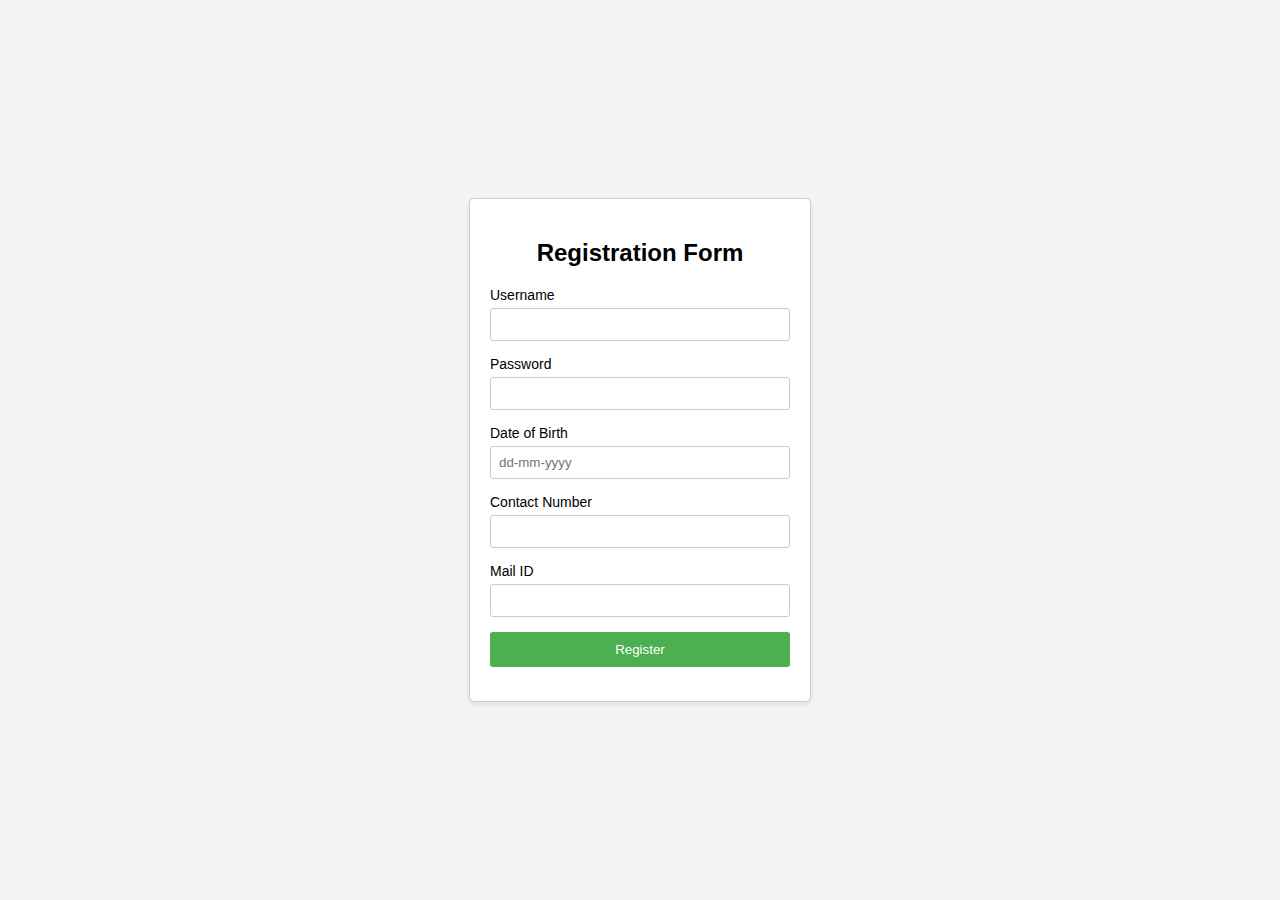
<file: fsd_lab/jsregval/index.html>
<!DOCTYPE html>
<html lang="en">
<head>
    <meta charset="UTF-8">
    <meta name="viewport" content="width=device-width, initial-scale=1.0">
    <title>Registration Page</title>
    <link rel="stylesheet" href="style.css">
</head>
<body>
    <div class="form-container">
        <h2>Registration Form</h2>
        <form id="registrationForm">
            <label for="username">Username</label>
            <input type="text" id="username" name="username" required>
            
            <label for="password">Password</label>
            <input type="password" id="password" name="password" required>
            
            <label for="dob">Date of Birth</label>
            <input type="text" id="dob" name="dob" placeholder="dd-mm-yyyy" required>
            
            <label for="contact">Contact Number</label>
            <input type="text" id="contact" name="contact" required>
            
            <label for="email">Mail ID</label>
            <input type="email" id="email" name="email" required>
            
            <button type="submit">Register</button>
        </form>
        <p id="errorMessage"></p>
    </div>
    <script src="script.js"></script>
</body>
</html>
</file>
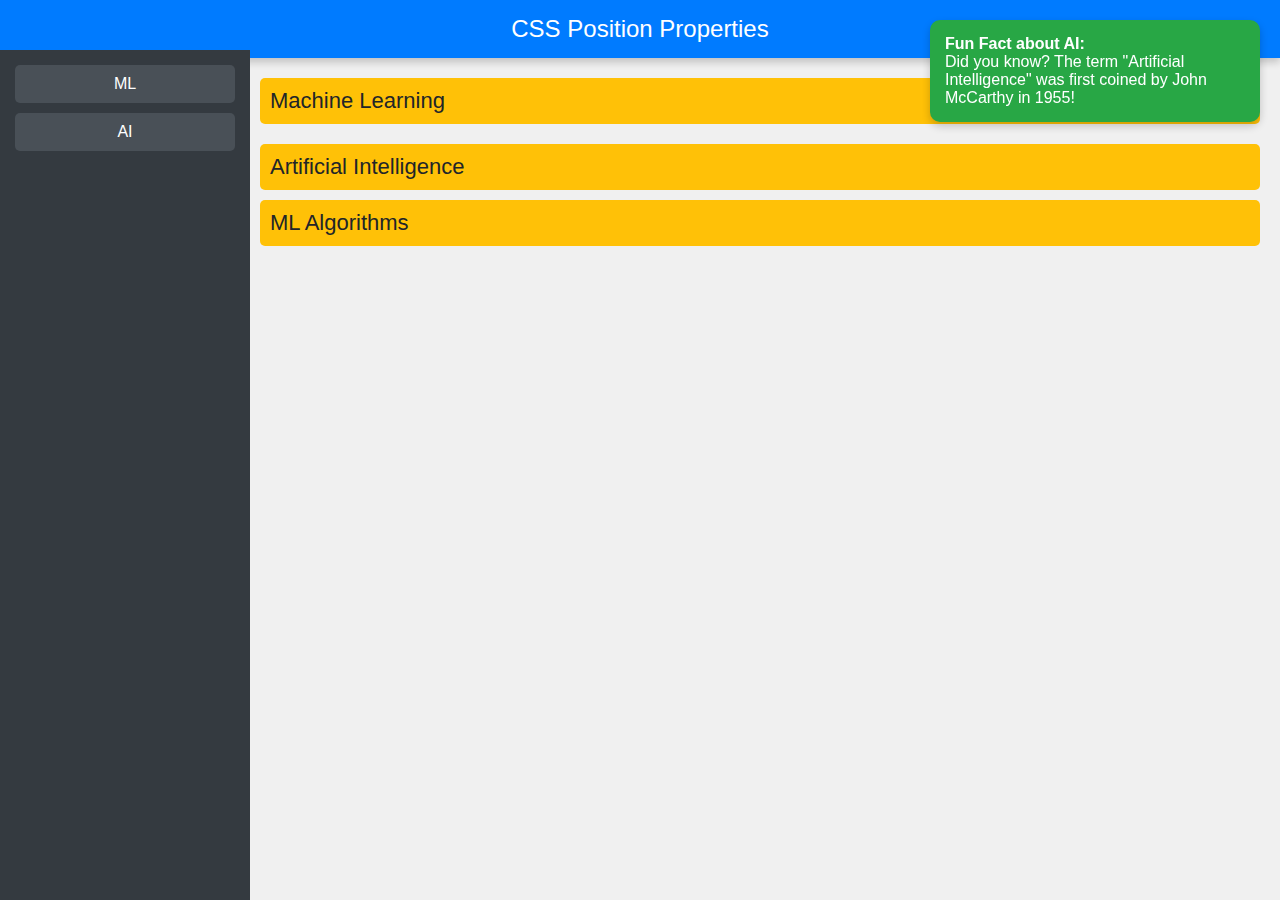
<file: w31.html>
<!DOCTYPE html>
<html lang="en">
<head>
    <meta charset="UTF-8">
    <meta name="viewport" content="width=device-width, initial-scale=1.0">
    <title>CSS Position Properties</title>
    <style>
        body {
            margin: 0;
            font-family: Arial, sans-serif;
            background-color: #f0f0f0;
        }

        /* Top frame */
        .top-frame {
            background-color: #007BFF;
            color: white;
            text-align: center;
            padding: 15px;
            font-size: 24px;
            box-shadow: 0px 4px 8px rgba(0, 0, 0, 0.2);
        }

        /* Left frame */
        .left-frame {
            width: 220px;
            height: calc(100vh - 50px);
            background-color: #343A40;
            padding: 15px;
            position: fixed;
            top: 50px;
            left: 0;
            color: #ffffff;
        }

        .left-frame a {
            display: block;
            margin-bottom: 10px;
            color: #ffffff;
            text-decoration: none;
            padding: 10px;
            background-color: #495057;
            text-align: center;
            border-radius: 5px;
        }

        .left-frame a:hover {
            background-color: #6C757D;
        }

        /* Main content */
        .main-content {
            margin-left: 240px;
            padding: 20px;
        }

        .content-section {
            margin-bottom: 20px;
            position: relative;
        }

        .content-heading {
            font-size: 22px;
            cursor: pointer;
            margin-bottom: 10px;
            background-color: #FFC107;
            padding: 10px;
            border-radius: 5px;
            color: #212529;
        }

        .hidden-content {
            display: none;
            padding: 15px;
            background-color: #ffffff;
            border: 1px solid #DEE2E6;
            border-radius: 5px;
        }

        .content-heading-relative {
            position: relative;
        }

        .content-heading-absolute {
            position: absolute;
            top: 670px;
            left: 20px;
        }

        .content-heading-static {
            position: static; 
        }

        .content-heading-sticky {
            position: sticky;
            top: 0;
            background-color: #FFC107;
            z-index: 1;
        }

        .ai-fun-fact {
            position: fixed;
            top: 20px; /* Adjust as needed */
            right: 20px;  /* Adjust as needed */
            width: 300px; /* Adjust width as needed */
            background-color: #28A745;
            padding: 15px;
            border-radius: 10px;
            color: white;
            box-shadow: 0px 4px 8px rgba(0, 0, 0, 0.2);
            z-index: 2; 
        }
    </style>
</head>
<body>

    <div class="top-frame">
        CSS Position Properties
    </div>

    <div class="left-frame">
        <a href="#" onclick="showContent('combined')">ML</a>
        <a href="#" onclick="showContent('combined1')">AI</a>
    </div>

    <div class="main-content">
        <div id="combined" class="content-section">
            <div class="content-heading content-heading-relative" onclick="toggleContent('ml-dl-content')">Machine Learning</div>
            <div id="ml-dl-content" class="hidden-content">
                <div class="content-heading content-heading-relative" onclick="toggleContent('ml-content')">Machine Learning</div>
                <div id="ml-content" class="hidden-content">
                    <p>Machine learning (ML) is a subset of artificial intelligence (AI) that allows systems to learn and improve without being explicitly programmed. ML algorithms use data and patterns to make predictions when new data is inputted into the system. ML is an application of AI that allows machines to autonomously extract knowledge from data and learn from it.</p>
                    <center><img src="ml.jpeg" height="650"></center>
                </div>
		
                <div class="content-heading content-heading-absolute" onclick="toggleContent('dl-content')">
                    <p>Machine learning algorithms were inspired by the way humans learn.<br> One of the early pioneers of machine learning, Arthur Samuel, coined the term "machine learning" in 1959. He was particularly inspired by the game of checkers. Samuel designed an algorithm that allowed a computer to play checkers and improve its performance over time. His system learned from each game it played, gradually refining its strategy based on past experiences. This concept of learning from data and experience is fundamental to modern machine learning!</p>
                </div>
              
            </div>
        </div>

        <div id="combined1" class="content-section">
            <div class="content-heading content-heading-static" onclick="toggleContent('ai-content')">Artificial Intelligence</div>
            <div id="ai-content" class="hidden-content">
                <p>Artificial intelligence (AI), in its broadest sense, is intelligence exhibited by machines, particularly computer systems. It is a field of research in computer science that develops and studies methods and software that enable machines to perceive their environment and use learning and intelligence to take actions that maximize their chances of achieving defined goals.</p>
                <p>Subsets of AI:<br>Computer vision is a field of computer science that focuses on enabling computers to identify and understand objects and people in images and videos. Like other types of AI, computer vision seeks to perform and automate tasks that replicate human capabilities.</p>
            </div>

            <div class="content-heading content-heading-sticky" onclick="toggleContent('ml-algorithms-content')">ML Algorithms</div>
            <div id="ml-algorithms-content" class="hidden-content">
                <center><img src="mlalgo.jpg" height="650"></center>
                <ul>
                    <li><strong>Linear Regression</strong>: A statistical method used to model and analyze the relationship between a dependent variable and one or more independent variables. It assumes a linear relationship between the variables.</li>
                    <li><strong>Logistic Regression</strong>: Used for binary classification problems. It estimates the probability of a binary outcome based on one or more predictor variables using the logistic function.</li>
                    <li><strong>Decision Trees</strong>: A tree-like model used to make decisions based on the values of input features. It splits data into subsets based on feature values, creating a tree structure with decisions at each node.</li>
                    <li><strong>Support Vector Machines (SVM)</strong>: A classification technique that finds the hyperplane that best separates different classes in the feature space. It maximizes the margin between classes.</li>
                    <li><strong>K-Nearest Neighbors (KNN)</strong>: A non-parametric algorithm used for classification and regression. It classifies a data point based on the majority class among its k-nearest neighbors.</li>
                    <li><strong>Naive Bayes</strong>: A probabilistic classifier based on Bayes' theorem. It assumes that the features are independent of each other given the class label.</li>
                    <li><strong>Random Forest</strong>: An ensemble learning method that creates multiple decision trees and combines their results to improve accuracy and control overfitting.</li>
                    <li><strong>Gradient Boosting Machines (GBM)</strong>: A boosting technique that builds models sequentially, with each model correcting the errors of its predecessor. It combines weak learners to form a strong learner.</li>
                    <li><strong>K-Means Clustering</strong>: An unsupervised learning algorithm used to partition data into k clusters, where each data point belongs to the cluster with the nearest mean.</li>
                    <li><strong>Hierarchical Clustering</strong>: A clustering method that builds a hierarchy of clusters either by progressively merging smaller clusters or splitting larger clusters.</li>
                    <li><strong>Principal Component Analysis (PCA)</strong>: A dimensionality reduction technique that transforms data into a set of orthogonal (uncorrelated) components, capturing the most variance in the data.</li>
                    <li><strong>t-Distributed Stochastic Neighbor Embedding (t-SNE)</strong>: A technique for dimensionality reduction that is particularly good for visualizing high-dimensional data by mapping it to a lower-dimensional space.</li>
                    <li><strong>Apriori Algorithm</strong>: An algorithm used for mining frequent itemsets and discovering association rules in transactional data.</li>
                    <li><strong>Q-Learning</strong>: A reinforcement learning algorithm that learns the value of actions in different states to determine the best action to take in a given state.</li>
                </ul>
            </div>
        </div>
        
        <div class="ai-fun-fact">
            <strong>Fun Fact about AI:</strong><br>
            Did you know? The term "Artificial Intelligence" was first coined by John McCarthy in 1955!
        </div>
    </div>

    <script>
        function toggleContent(contentId) {
            var content = document.getElementById(contentId);
            if (content.style.display === "none" || content.style.display === "") {
                content.style.display = "block";
            } else {
                content.style.display = "none";
            }
        }

        function showContent(sectionId) {
            var sections = document.getElementsByClassName('content-section');
            for (var i = 0; i < sections.length; i++) {
                sections[i].style.display = 'none';
            }
            document.getElementById(sectionId).style.display = 'block';
        }
    </script>

</body>
</html>
</file>
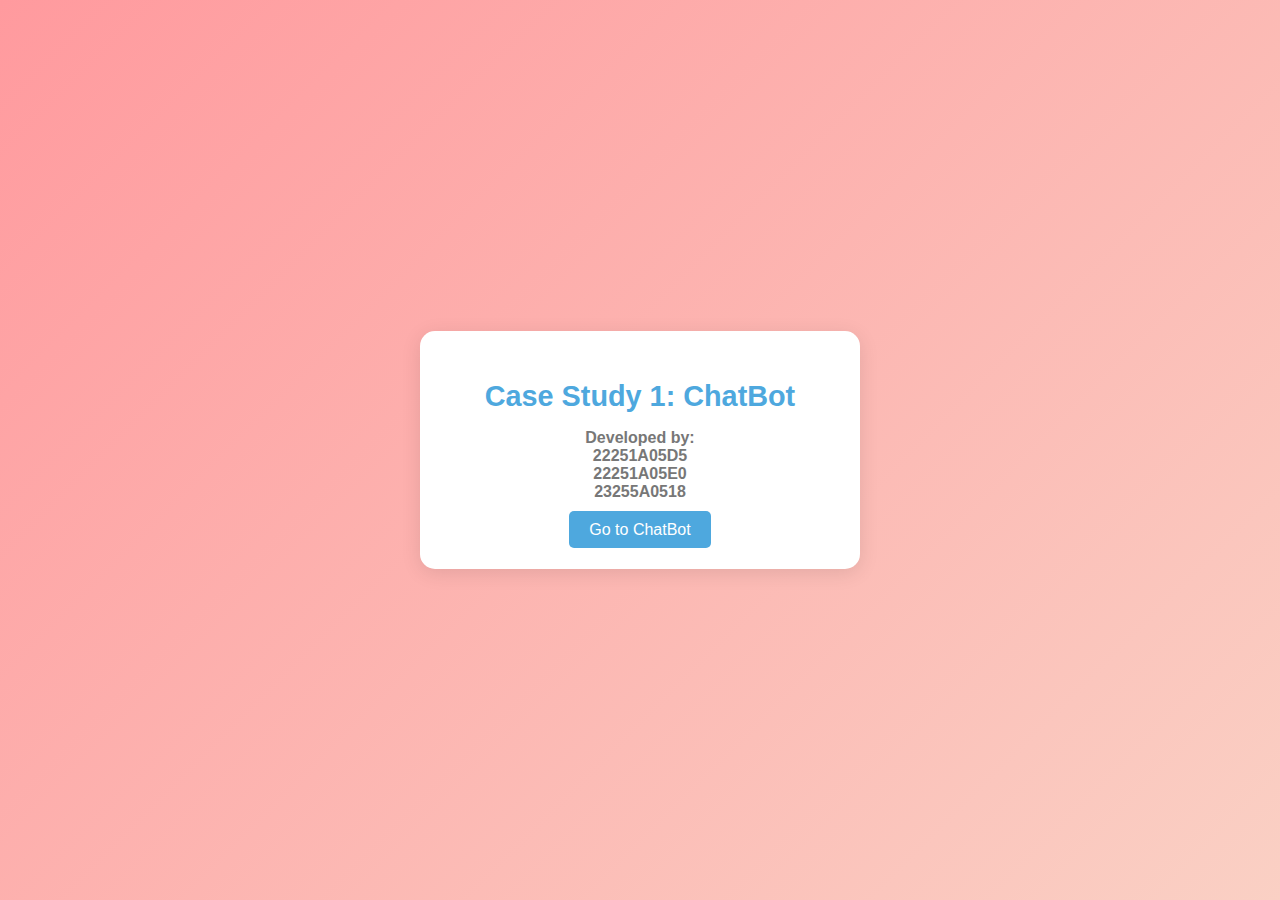
<file: chatinterface_js/index1.html>
<!DOCTYPE html>
<html lang="en">
<head>
    <meta charset="UTF-8">
    <meta name="viewport" content="width=device-width, initial-scale=1.0">
    <title>ChatBot Case Study</title>
    <style>
        body {
            margin: 0;
            font-family: 'Arial', sans-serif;
            background: linear-gradient(135deg, #ff9a9e 0%, #fad0c4 100%);
            color: #333;
            display: flex;
            justify-content: center;
            align-items: center;
            height: 100vh;
        }
        .container {
            text-align: center;
            background: #fff;
            padding: 30px 20px;
            border-radius: 15px;
            box-shadow: 0 4px 20px rgba(0, 0, 0, 0.1);
            max-width: 400px;
            width: 90%;
        }
        .container h1 {
            font-size: 1.8rem;
            margin-bottom: 10px;
            color: #4ea8de;
        }
        .container h3 {
            font-size: 1rem;
            margin-bottom: 20px;
            color: #777;
        }
        .container a {
            text-decoration: none;
            background: #4ea8de;
            color: #fff;
            padding: 10px 20px;
            border-radius: 5px;
            font-size: 1rem;
            transition: background 0.3s ease;
        }
        .container a:hover {
            background: #007bb5;
        }
    </style>
</head>
<body>
    <div class="container">
        <h1>Case Study 1: ChatBot</h1>
        <h3>Developed by:<br>
            22251A05D5<br>
            22251A05E0<br>
            23255A0518</h3>
        <a href="index.html">Go to ChatBot</a>
    </div>
</body>
</html>
</file>
<file: fsd_lab/jsregval/style.css>
body {
    font-family: Arial, sans-serif;
    background-color: #f4f4f4;
    display: flex;
    justify-content: center;
    align-items: center;
    height: 100vh;
    margin: 0;
}

.form-container {
    background: #fff;
    padding: 20px;
    border: 1px solid #ccc;
    border-radius: 5px;
    width: 300px;
    box-shadow: 0 2px 5px rgba(0, 0, 0, 0.1);
}

h2 {
    text-align: center;
    margin-bottom: 20px;
}

label {
    display: block;
    margin-bottom: 5px;
    font-size: 14px;
}

input[type="text"],
input[type="password"],
input[type="email"] {
    width: 100%;
    padding: 8px;
    margin-bottom: 15px;
    border: 1px solid #ccc;
    border-radius: 3px;
    box-sizing: border-box;
}

button {
    width: 100%;
    padding: 10px;
    background-color: #4CAF50;
    color: #fff;
    border: none;
    border-radius: 3px;
    cursor: pointer;
}

button:hover {
    background-color: #45a049;
}

#errorMessage {
    color: red;
    font-size: 14px;
    text-align: center;
    margin-top: 10px;
}
</file>
